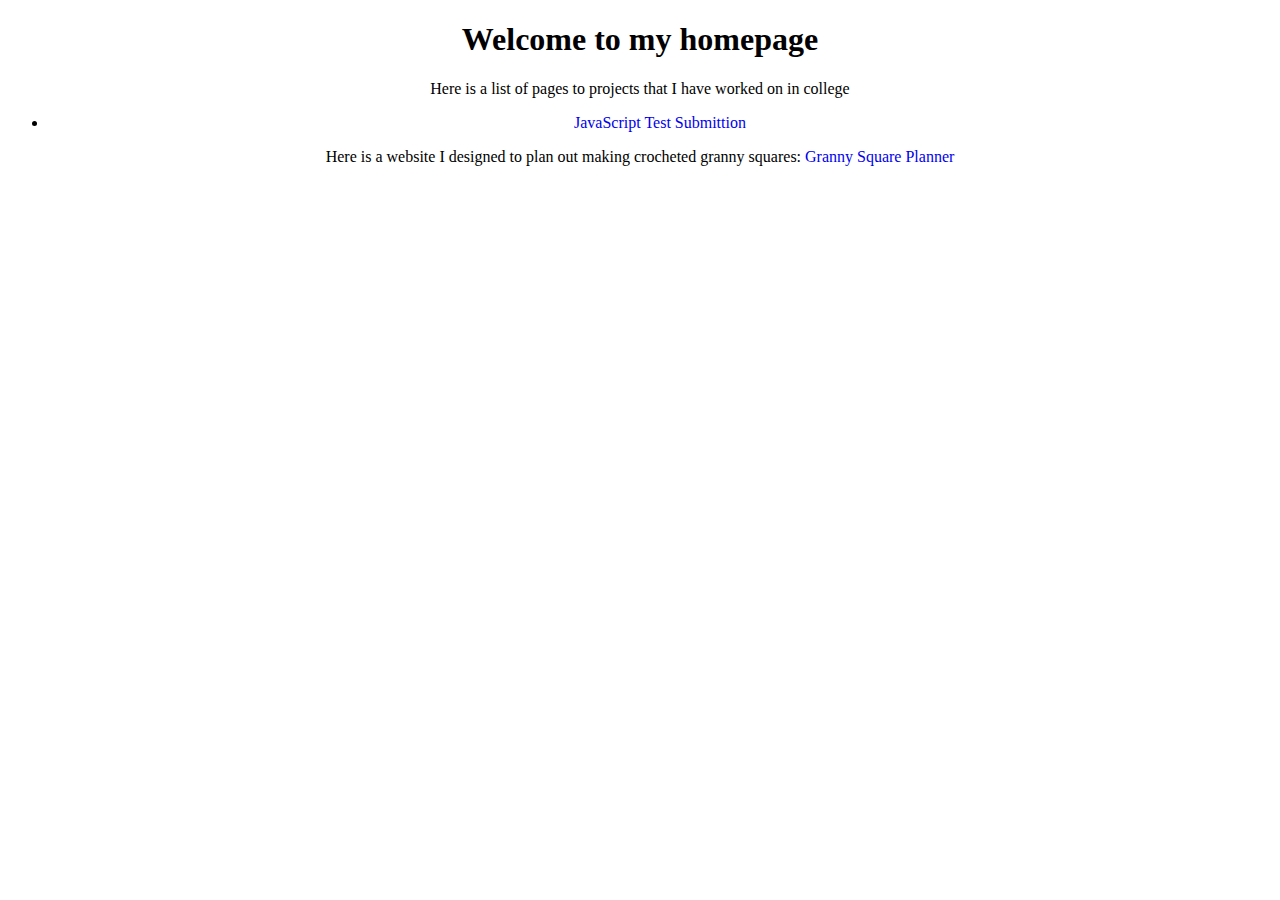
<file: index.html>
<!DOCTYPE html>
<html>
    <link rel="stylesheet" href="index-style.css">
<head>
	
</head>

<body>
	<h1>Welcome to my homepage</h1>
    <p>Here is a list of pages to projects that I have worked on in college</p>
    <ul>
        <li><a href="https://BaileyHust.github.io/school-projects/bailey20">JavaScript Test Submittion</a></li>
    </ul>
    <p>Here is a website I designed to plan out making crocheted granny squares: <a href="grannySquares.html">Granny Square Planner</a></p>
</body>

<script src="https://ajax.googleapis.com/ajax/libs/jquery/3.6.4/jquery.min.js"></script>
<script>

</script>
</html>
</file>
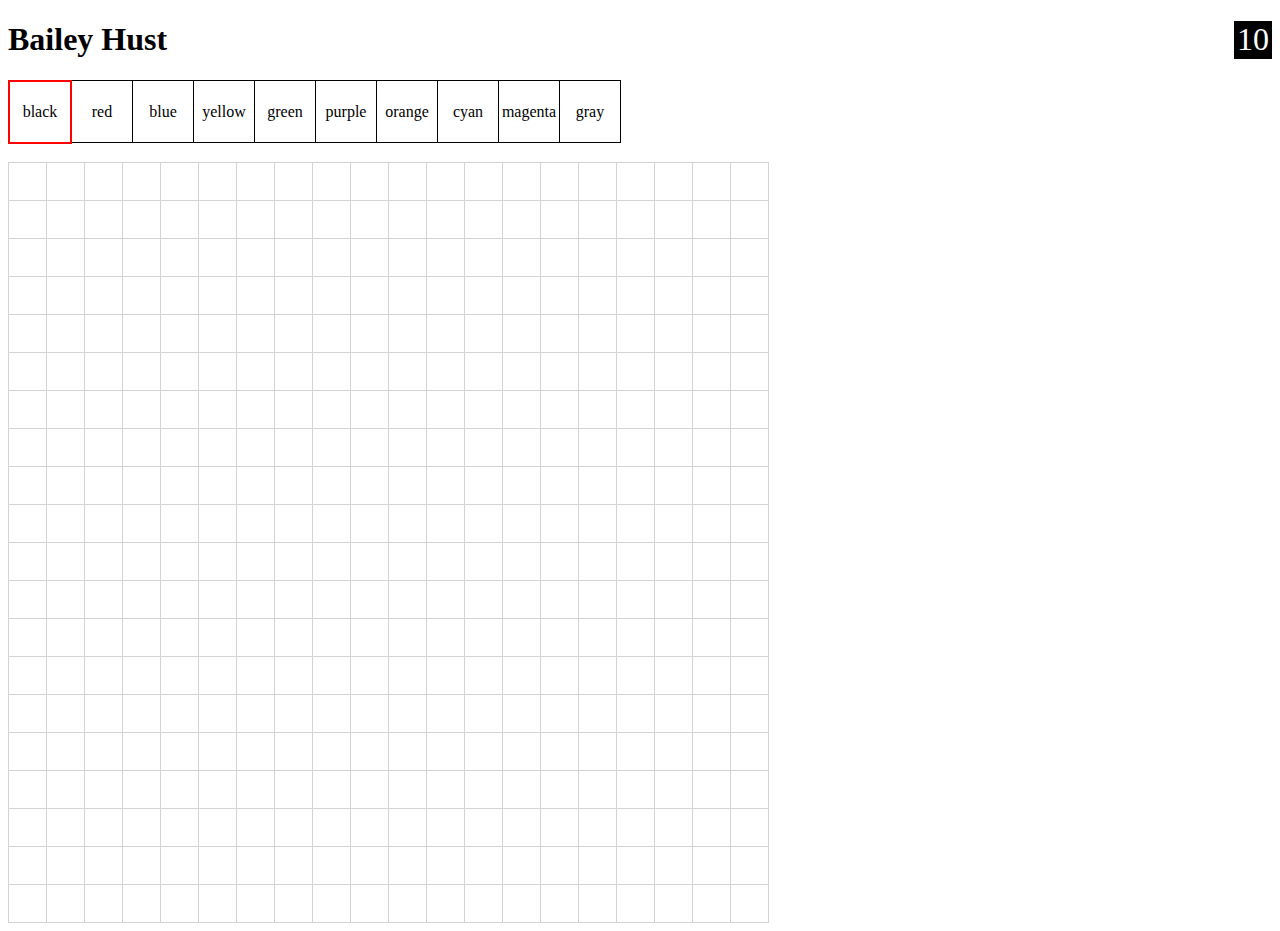
<file: bailey20.html>
<!DOCTYPE html>
<html>
<head>
	<title>Bailey Hust JavaScript Quiz</title>
	<meta name="author" content="Bailey Hust">
	<meta name="description" content="JavaScript Quiz for CS312">
	<meta name='keywords' content="HTML, CSS, JavaScript, Quiz">
</head>

<style>
	h1{
		text-align: left;
	}
	
	#step-counter{
		display: inline-block;
		font-size: 2em;
		background: black;
		color: white;
		float: right;
		height: 38px;
		width: 38px;
		text-align: center;
	}

	table.strip, .strip td {
		border: 1px solid black;
		border-collapse: collapse;
	}
	
	table.main, .main td{
		border: 1px solid lightgray;
		border-collapse: collapse;
	}

	.strip td{
		height: 58px;
		width: 58px;
		text-align: center;
	}

	.main td{
		height: 35px;
		width: 35px;
		text-align: center;
	}

	.strip .selected{
		border: 2px solid red;
	}

	.black{
		background-color: black;
	}

	.red{
		background-color: red;
	}

	.blue{
		background-color: blue;
	}

	.yellow{
		background-color: yellow;
	}

	.green{
		background-color: green;
	}

	.purple{
		background-color: purple;
	}

	.orange{
		background-color: orange;
	}

	.cyan{
		background-color: cyan;
	}

	.magenta{
		background-color: magenta;
	}

	.gray{
		background-color: gray;
	}

</style>

<body>
	<div id="step-counter">10</div>
	<h1>Bailey Hust</h1>

	<table class="strip" id="strip">
		<tr>
			<td id="black" class="selected">black</td>
			<td id="red">red</td>
			<td id="blue">blue</td>
			<td id="yellow">yellow</td>
			<td id="green">green</td>
			<td id="purple">purple</td>
			<td id="orange">orange</td>
			<td id="cyan">cyan</td>
			<td id="magenta">magenta</td>
			<td id="gray">gray</td>
		</tr>
	</table>

	<br>

	<table class="main" id="main">
		<tr>
			<td id="0, 0"></td>
			<td id="0, 1"></td>
			<td id="0, 2"></td>
			<td id="0, 3"></td>
			<td id="0, 4"></td>
			<td id="0, 5"></td>
			<td id="0, 6"></td>
			<td id="0, 7"></td>
			<td id="0, 8"></td>
			<td id="0, 9"></td>
			<td id="0, 10"></td>
			<td id="0, 11"></td>
			<td id="0, 12"></td>
			<td id="0, 13"></td>
			<td id="0, 14"></td>
			<td id="0, 15"></td>
			<td id="0, 16"></td>
			<td id="0, 17"></td>
			<td id="0, 18"></td>
			<td id="0, 19"></td>
		</tr>
		<tr>
			<td id="1, 0"></td>
			<td id="1, 1"></td>
			<td id="1, 2"></td>
			<td id="1, 3"></td>
			<td id="1, 4"></td>
			<td id="1, 5"></td>
			<td id="1, 6"></td>
			<td id="1, 7"></td>
			<td id="1, 8"></td>
			<td id="1, 9"></td>
			<td id="1, 10"></td>
			<td id="1, 11"></td>
			<td id="1, 12"></td>
			<td id="1, 13"></td>
			<td id="1, 14"></td>
			<td id="1, 15"></td>
			<td id="1, 16"></td>
			<td id="1, 17"></td>
			<td id="1, 18"></td>
			<td id="1, 19"></td>
		</tr>
		<tr>
			<td id="2, 0"></td>
			<td id="2, 1"></td>
			<td id="2, 2"></td>
			<td id="2, 3"></td>
			<td id="2, 4"></td>
			<td id="2, 5"></td>
			<td id="2, 6"></td>
			<td id="2, 7"></td>
			<td id="2, 8"></td>
			<td id="2, 9"></td>
			<td id="2, 10"></td>
			<td id="2, 11"></td>
			<td id="2, 12"></td>
			<td id="2, 13"></td>
			<td id="2, 14"></td>
			<td id="2, 15"></td>
			<td id="2, 16"></td>
			<td id="2, 17"></td>
			<td id="2, 18"></td>
			<td id="2, 19"></td>
		</tr>
		<tr>
			<td id="3, 0"></td>
			<td id="3, 1"></td>
			<td id="3, 2"></td>
			<td id="3, 3"></td>
			<td id="3, 4"></td>
			<td id="3, 5"></td>
			<td id="3, 6"></td>
			<td id="3, 7"></td>
			<td id="3, 8"></td>
			<td id="3, 9"></td>
			<td id="3, 10"></td>
			<td id="3, 11"></td>
			<td id="3, 12"></td>
			<td id="3, 13"></td>
			<td id="3, 14"></td>
			<td id="3, 15"></td>
			<td id="3, 16"></td>
			<td id="3, 17"></td>
			<td id="3, 18"></td>
			<td id="3, 19"></td>
		</tr>
		<tr>
			<td id="4, 0"></td>
			<td id="4, 1"></td>
			<td id="4, 2"></td>
			<td id="4, 3"></td>
			<td id="4, 4"></td>
			<td id="4, 5"></td>
			<td id="4, 6"></td>
			<td id="4, 7"></td>
			<td id="4, 8"></td>
			<td id="4, 9"></td>
			<td id="4, 10"></td>
			<td id="4, 11"></td>
			<td id="4, 12"></td>
			<td id="4, 13"></td>
			<td id="4, 14"></td>
			<td id="4, 15"></td>
			<td id="4, 16"></td>
			<td id="4, 17"></td>
			<td id="4, 18"></td>
			<td id="4, 19"></td>
		</tr>
		<tr>
			<td id="5, 0"></td>
			<td id="5, 1"></td>
			<td id="5, 2"></td>
			<td id="5, 3"></td>
			<td id="5, 4"></td>
			<td id="5, 5"></td>
			<td id="5, 6"></td>
			<td id="5, 7"></td>
			<td id="5, 8"></td>
			<td id="5, 9"></td>
			<td id="5, 10"></td>
			<td id="5, 11"></td>
			<td id="5, 12"></td>
			<td id="5, 13"></td>
			<td id="5, 14"></td>
			<td id="5, 15"></td>
			<td id="5, 16"></td>
			<td id="5, 17"></td>
			<td id="5, 18"></td>
			<td id="5, 19"></td>
		</tr>
		<tr>
			<td id="6, 0"></td>
			<td id="6, 1"></td>
			<td id="6, 2"></td>
			<td id="6, 3"></td>
			<td id="6, 4"></td>
			<td id="6, 5"></td>
			<td id="6, 6"></td>
			<td id="6, 7"></td>
			<td id="6, 8"></td>
			<td id="6, 9"></td>
			<td id="6, 10"></td>
			<td id="6, 11"></td>
			<td id="6, 12"></td>
			<td id="6, 13"></td>
			<td id="6, 14"></td>
			<td id="6, 15"></td>
			<td id="6, 16"></td>
			<td id="6, 17"></td>
			<td id="6, 18"></td>
			<td id="6, 19"></td>
		</tr>
		<tr>
			<td id="7, 0"></td>
			<td id="7, 1"></td>
			<td id="7, 2"></td>
			<td id="7, 3"></td>
			<td id="7, 4"></td>
			<td id="7, 5"></td>
			<td id="7, 6"></td>
			<td id="7, 7"></td>
			<td id="7, 8"></td>
			<td id="7, 9"></td>
			<td id="7, 10"></td>
			<td id="7, 11"></td>
			<td id="7, 12"></td>
			<td id="7, 13"></td>
			<td id="7, 14"></td>
			<td id="7, 15"></td>
			<td id="7, 16"></td>
			<td id="7, 17"></td>
			<td id="7, 18"></td>
			<td id="7, 19"></td>
		</tr>
		<tr>
			<td id="8, 0"></td>
			<td id="8, 1"></td>
			<td id="8, 2"></td>
			<td id="8, 3"></td>
			<td id="8, 4"></td>
			<td id="8, 5"></td>
			<td id="8, 6"></td>
			<td id="8, 7"></td>
			<td id="8, 8"></td>
			<td id="8, 9"></td>
			<td id="8, 10"></td>
			<td id="8, 11"></td>
			<td id="8, 12"></td>
			<td id="8, 13"></td>
			<td id="8, 14"></td>
			<td id="8, 15"></td>
			<td id="8, 16"></td>
			<td id="8, 17"></td>
			<td id="8, 18"></td>
			<td id="8, 19"></td>
		</tr>
		<tr>
			<td id="9, 0"></td>
			<td id="9, 1"></td>
			<td id="9, 2"></td>
			<td id="9, 3"></td>
			<td id="9, 4"></td>
			<td id="9, 5"></td>
			<td id="9, 6"></td>
			<td id="9, 7"></td>
			<td id="9, 8"></td>
			<td id="9, 9"></td>
			<td id="9, 10"></td>
			<td id="9, 11"></td>
			<td id="9, 12"></td>
			<td id="9, 13"></td>
			<td id="9, 14"></td>
			<td id="9, 15"></td>
			<td id="9, 16"></td>
			<td id="9, 17"></td>
			<td id="9, 18"></td>
			<td id="9, 19"></td>
		</tr>
		<tr>
			<td id="10, 0"></td>
			<td id="10, 1"></td>
			<td id="10, 2"></td>
			<td id="10, 3"></td>
			<td id="10, 4"></td>
			<td id="10, 5"></td>
			<td id="10, 6"></td>
			<td id="10, 7"></td>
			<td id="10, 8"></td>
			<td id="10, 9"></td>
			<td id="10, 10"></td>
			<td id="10, 11"></td>
			<td id="10, 12"></td>
			<td id="10, 13"></td>
			<td id="10, 14"></td>
			<td id="10, 15"></td>
			<td id="10, 16"></td>
			<td id="10, 17"></td>
			<td id="10, 18"></td>
			<td id="10, 19"></td>
		</tr>
		<tr>
			<td id="11, 0"></td>
			<td id="11, 1"></td>
			<td id="11, 2"></td>
			<td id="11, 3"></td>
			<td id="11, 4"></td>
			<td id="11, 5"></td>
			<td id="11, 6"></td>
			<td id="11, 7"></td>
			<td id="11, 8"></td>
			<td id="11, 9"></td>
			<td id="11, 10"></td>
			<td id="11, 11"></td>
			<td id="11, 12"></td>
			<td id="11, 13"></td>
			<td id="11, 14"></td>
			<td id="11, 15"></td>
			<td id="11, 16"></td>
			<td id="11, 17"></td>
			<td id="11, 18"></td>
			<td id="11, 19"></td>
		</tr>
		<tr>
			<td id="12, 0"></td>
			<td id="12, 1"></td>
			<td id="12, 2"></td>
			<td id="12, 3"></td>
			<td id="12, 4"></td>
			<td id="12, 5"></td>
			<td id="12, 6"></td>
			<td id="12, 7"></td>
			<td id="12, 8"></td>
			<td id="12, 9"></td>
			<td id="12, 10"></td>
			<td id="12, 11"></td>
			<td id="12, 12"></td>
			<td id="12, 13"></td>
			<td id="12, 14"></td>
			<td id="12, 15"></td>
			<td id="12, 16"></td>
			<td id="12, 17"></td>
			<td id="12, 18"></td>
			<td id="12, 19"></td>
		</tr>
		<tr>
			<td id="13, 0"></td>
			<td id="13, 1"></td>
			<td id="13, 2"></td>
			<td id="13, 3"></td>
			<td id="13, 4"></td>
			<td id="13, 5"></td>
			<td id="13, 6"></td>
			<td id="13, 7"></td>
			<td id="13, 8"></td>
			<td id="13, 9"></td>
			<td id="13, 10"></td>
			<td id="13, 11"></td>
			<td id="13, 12"></td>
			<td id="13, 13"></td>
			<td id="13, 14"></td>
			<td id="13, 15"></td>
			<td id="13, 16"></td>
			<td id="13, 17"></td>
			<td id="13, 18"></td>
			<td id="13, 19"></td>
		</tr>
		<tr>
			<td id="14, 0"></td>
			<td id="14, 1"></td>
			<td id="14, 2"></td>
			<td id="14, 3"></td>
			<td id="14, 4"></td>
			<td id="14, 5"></td>
			<td id="14, 6"></td>
			<td id="14, 7"></td>
			<td id="14, 8"></td>
			<td id="14, 9"></td>
			<td id="14, 10"></td>
			<td id="14, 11"></td>
			<td id="14, 12"></td>
			<td id="14, 13"></td>
			<td id="14, 14"></td>
			<td id="14, 15"></td>
			<td id="14, 16"></td>
			<td id="14, 17"></td>
			<td id="14, 18"></td>
			<td id="14, 19"></td>
		</tr>
		<tr>
			<td id="15, 0"></td>
			<td id="15, 1"></td>
			<td id="15, 2"></td>
			<td id="15, 3"></td>
			<td id="15, 4"></td>
			<td id="15, 5"></td>
			<td id="15, 6"></td>
			<td id="15, 7"></td>
			<td id="15, 8"></td>
			<td id="15, 9"></td>
			<td id="15, 10"></td>
			<td id="15, 11"></td>
			<td id="15, 12"></td>
			<td id="15, 13"></td>
			<td id="15, 14"></td>
			<td id="15, 15"></td>
			<td id="15, 16"></td>
			<td id="15, 17"></td>
			<td id="15, 18"></td>
			<td id="15, 19"></td>
		</tr>
		<tr>
			<td id="16, 0"></td>
			<td id="16, 1"></td>
			<td id="16, 2"></td>
			<td id="16, 3"></td>
			<td id="16, 4"></td>
			<td id="16, 5"></td>
			<td id="16, 6"></td>
			<td id="16, 7"></td>
			<td id="16, 8"></td>
			<td id="16, 9"></td>
			<td id="16, 10"></td>
			<td id="16, 11"></td>
			<td id="16, 12"></td>
			<td id="16, 13"></td>
			<td id="16, 14"></td>
			<td id="16, 15"></td>
			<td id="16, 16"></td>
			<td id="16, 17"></td>
			<td id="16, 18"></td>
			<td id="16, 19"></td>
		</tr>
		<tr>
			<td id="17, 0"></td>
			<td id="17, 1"></td>
			<td id="17, 2"></td>
			<td id="17, 3"></td>
			<td id="17, 4"></td>
			<td id="17, 5"></td>
			<td id="17, 6"></td>
			<td id="17, 7"></td>
			<td id="17, 8"></td>
			<td id="17, 9"></td>
			<td id="17, 10"></td>
			<td id="17, 11"></td>
			<td id="17, 12"></td>
			<td id="17, 13"></td>
			<td id="17, 14"></td>
			<td id="17, 15"></td>
			<td id="17, 16"></td>
			<td id="17, 17"></td>
			<td id="17, 18"></td>
			<td id="17, 19"></td>
		</tr>
		<tr>
			<td id="18, 0"></td>
			<td id="18, 1"></td>
			<td id="18, 2"></td>
			<td id="18, 3"></td>
			<td id="18, 4"></td>
			<td id="18, 5"></td>
			<td id="18, 6"></td>
			<td id="18, 7"></td>
			<td id="18, 8"></td>
			<td id="18, 9"></td>
			<td id="18, 10"></td>
			<td id="18, 11"></td>
			<td id="18, 12"></td>
			<td id="18, 13"></td>
			<td id="18, 14"></td>
			<td id="18, 15"></td>
			<td id="18, 16"></td>
			<td id="18, 17"></td>
			<td id="18, 18"></td>
			<td id="18, 19"></td>
		</tr>
		<tr>
			<td id="19, 0"></td>
			<td id="19, 1"></td>
			<td id="19, 2"></td>
			<td id="19, 3"></td>
			<td id="19, 4"></td>
			<td id="19, 5"></td>
			<td id="19, 6"></td>
			<td id="19, 7"></td>
			<td id="19, 8"></td>
			<td id="19, 9"></td>
			<td id="19, 10"></td>
			<td id="19, 11"></td>
			<td id="19, 12"></td>
			<td id="19, 13"></td>
			<td id="19, 14"></td>
			<td id="19, 15"></td>
			<td id="19, 16"></td>
			<td id="19, 17"></td>
			<td id="19, 18"></td>
			<td id="19, 19"></td>
		</tr>
	</table>
</body>

<script src="https://ajax.googleapis.com/ajax/libs/jquery/3.6.4/jquery.min.js"></script>
<script>
	var color_class_selected = "black";
	var strip_table = document.getElementById('strip');
	var strip_cells = strip_table.getElementsByTagName('td');

	for (var i=0; i< strip_cells.length; i++){
		strip_cells[i].addEventListener("click", function(){
			// get clicked cell id
			var cellId = this.cellIndex;
		
			// clear selected id from all cells
			var cellsNotSelected = strip_table.getElementsByTagName('td');
			for (var cell = 0; cell < cellsNotSelected.length; cell++){
				cellsNotSelected[cell].classList.remove('selected');
			}

			// add selected id to clicked cell
			var cellSelected = strip_table.getElementsByTagName('td')[cellId];
			cellSelected.className += " selected";
			//color_class_selected = " " + jQuery(cellSelected).attr('id');
			changeColor(jQuery(cellSelected).attr('id'));
			//console.log(jQuery(cellSelected).attr('id'));
		});
	};

	var main_table = document.getElementById('main');
	var main_cells = main_table.getElementsByTagName('td');

	for (var i = 0; i < main_cells.length; i++){
		main_cells[i].addEventListener("click", function(){
			// get col and row from id
			var col = parseInt(jQuery(this).attr('id').split(',')[1].slice(1));
			var row = parseInt(jQuery(this).attr('id').split(',')[0]);

			// add color class to each cell
			toggleCell(jQuery(this).attr('id'));
			if(row-1 >= 0){
				var up_id = row-1 + ", " + col;
				toggleCell(up_id);
			}
			if(row+1 < 20){
				var down_id = row+1 + ", " + col;
				toggleCell(down_id);
			}
			if(parseInt(col-1) >= 0){
				var left_id = row + ", " + parseInt(col-1);
				toggleCell(left_id);
			}
			if(parseInt(col+1) < 20){
				var right_id = row + ", " + parseInt(col+1);
				toggleCell(right_id);
			}
		});
	};

	function toggleCell(id){
		if(document.getElementById(id).className == ""){
			document.getElementById(id).className += color_class_selected;
		} else {
			document.getElementById(id).className = "";
		}
	};

	function changeColor(newColor){
		// go through cells and change old color class to new color class
		var main_table = document.getElementById('main');
		var main_cells = main_table.getElementsByTagName('td');

		for (var i = 0; i < main_cells.length; i++){
			main_cells[i].classList.replace(color_class_selected, newColor)
		}

		// change selected color to new color
		color_class_selected = newColor;
	};
</script>
</html>
</file>
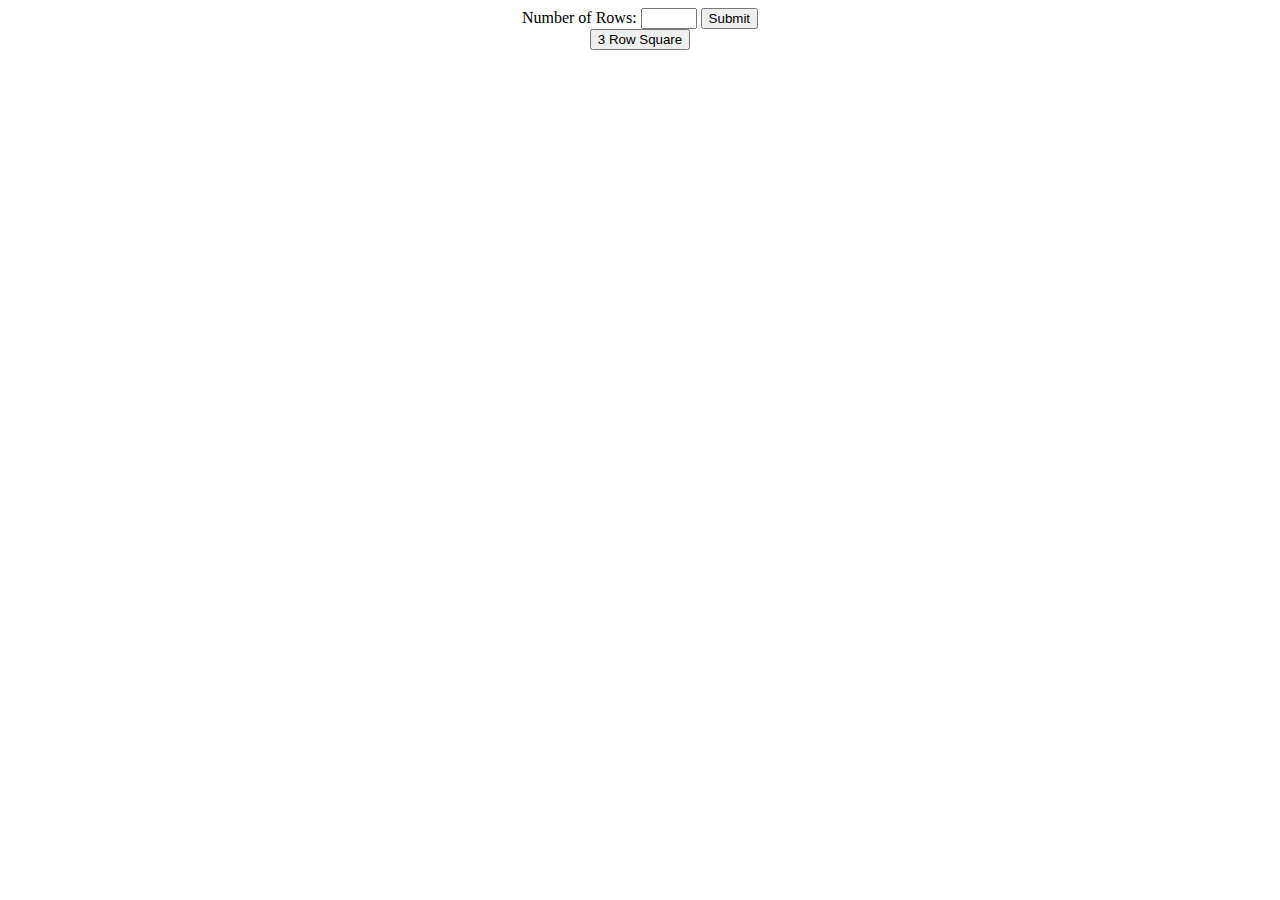
<file: grannySquares.html>
<!DOCTYPE html>
<html>
    <head>
        <title>Granny Square Planner</title>
        <meta name="author" content="Bailey Hust">
        <meta name="description" content="Planner to create colors for Granny Squares">
        <meta name='keywords' content="HTML, CSS, JavaScript, Crochet">
    </head>

    <body style="text-align: center;">
        <form onsubmit="return generateSquare(this)">
            <label for="numRows">Number of Rows:</label>
            <input type="number" max=50 min=1 id="numRows" name="numRows">
            <input type="submit" value="Submit">
        </form>
        <input type="button" onclick="generateSquare(3)" value="3 Row Square">
        <table style="border-collapse: collapse;"></table>
    </body>

    <footer>

    </footer>
    <script src="https://ajax.googleapis.com/ajax/libs/jquery/3.6.4/jquery.min.js"></script>
    <script>
        function generateSquare(inputRows){
            console.log("Number of Rows:" + inputRows);
            const tbl = document.querySelector("table");
            tbl.innerHTML = "";
            tbl.style.width = '500px';
            tbl.style.height = '500px';
            tbl.style.border = '1px solid black';

            for (let r=0; r<inputRows; r++){
                const tr = tbl.insertRow();
                for (let c=0; c<inputRows; c++){
                    const td = tr.insertCell();
                    td.style.border = '1px solid black';
                }
            }
        }
    </script>
</html>
</file>
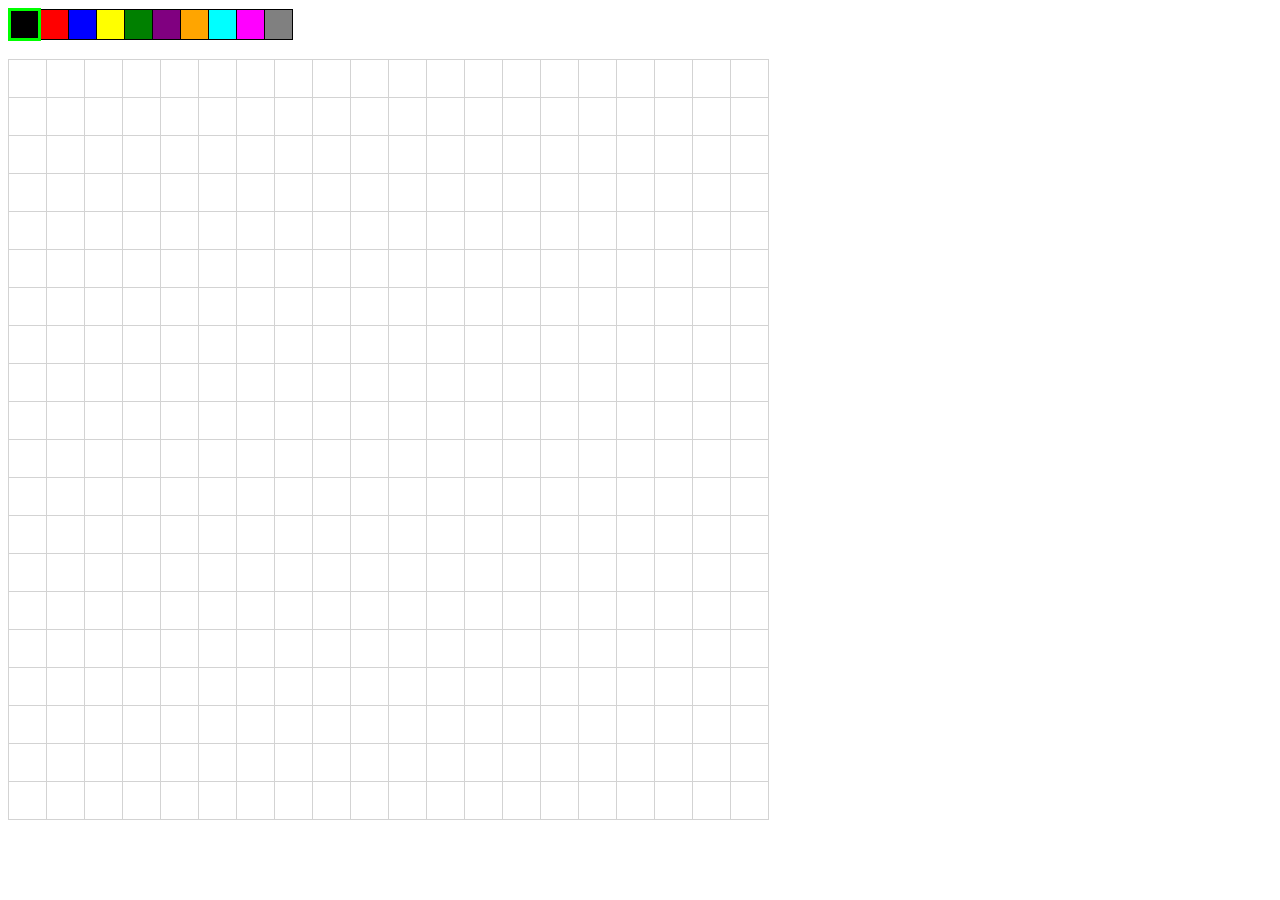
<file: school-projects/bailey20.html>
<!DOCTYPE html>
<html>
<head>
	<title>Bailey Hust JavaScript Quiz</title>
	<meta name="author" content="Bailey Hust">
	<meta name="description" content="JavaScript Quiz for CS312">
	<meta name='keywords' content="HTML, CSS, JavaScript, Quiz">
</head>

<style>
	table.strip, .strip td {
		border: 1px solid black;
		border-collapse: collapse;
	}
	
	table.main, .main td{
		border: 1px solid lightgray;
		border-collapse: collapse;
	}

	.strip td{
		height: 25px;
		width: 25px;
		text-align: center;
	}

	.main td{
		height: 35px;
		width: 35px;
		text-align: center;
	}

	.strip .selected{
		border: 3px solid lime;
	}

	.black{
		background-color: black;
	}

	.red{
		background-color: red;
	}

	.blue{
		background-color: blue;
	}

	.yellow{
		background-color: yellow;
	}

	.green{
		background-color: green;
	}

	.purple{
		background-color: purple;
	}

	.orange{
		background-color: orange;
	}

	.cyan{
		background-color: cyan;
	}

	.magenta{
		background-color: magenta;
	}

	.gray{
		background-color: gray;
	}

</style>

<body>
	<table class="strip" id="strip">
		<tr>
			<td id="black" class="black selected"></td>
			<td id="red" class="red"></td>
			<td id="blue" class="blue"></td>
			<td id="yellow" class="yellow"></td>
			<td id="green" class="green"></td>
			<td id="purple" class="purple"></td>
			<td id="orange" class="orange"></td>
			<td id="cyan" class="cyan"></td>
			<td id="magenta" class="magenta"></td>
			<td id="gray" class="gray"></td>
		</tr>
	</table>

	<br>

	<table class="main" id="main">
		<tr>
			<td id="0, 0"></td>
			<td id="0, 1"></td>
			<td id="0, 2"></td>
			<td id="0, 3"></td>
			<td id="0, 4"></td>
			<td id="0, 5"></td>
			<td id="0, 6"></td>
			<td id="0, 7"></td>
			<td id="0, 8"></td>
			<td id="0, 9"></td>
			<td id="0, 10"></td>
			<td id="0, 11"></td>
			<td id="0, 12"></td>
			<td id="0, 13"></td>
			<td id="0, 14"></td>
			<td id="0, 15"></td>
			<td id="0, 16"></td>
			<td id="0, 17"></td>
			<td id="0, 18"></td>
			<td id="0, 19"></td>
		</tr>
		<tr>
			<td id="1, 0"></td>
			<td id="1, 1"></td>
			<td id="1, 2"></td>
			<td id="1, 3"></td>
			<td id="1, 4"></td>
			<td id="1, 5"></td>
			<td id="1, 6"></td>
			<td id="1, 7"></td>
			<td id="1, 8"></td>
			<td id="1, 9"></td>
			<td id="1, 10"></td>
			<td id="1, 11"></td>
			<td id="1, 12"></td>
			<td id="1, 13"></td>
			<td id="1, 14"></td>
			<td id="1, 15"></td>
			<td id="1, 16"></td>
			<td id="1, 17"></td>
			<td id="1, 18"></td>
			<td id="1, 19"></td>
		</tr>
		<tr>
			<td id="2, 0"></td>
			<td id="2, 1"></td>
			<td id="2, 2"></td>
			<td id="2, 3"></td>
			<td id="2, 4"></td>
			<td id="2, 5"></td>
			<td id="2, 6"></td>
			<td id="2, 7"></td>
			<td id="2, 8"></td>
			<td id="2, 9"></td>
			<td id="2, 10"></td>
			<td id="2, 11"></td>
			<td id="2, 12"></td>
			<td id="2, 13"></td>
			<td id="2, 14"></td>
			<td id="2, 15"></td>
			<td id="2, 16"></td>
			<td id="2, 17"></td>
			<td id="2, 18"></td>
			<td id="2, 19"></td>
		</tr>
		<tr>
			<td id="3, 0"></td>
			<td id="3, 1"></td>
			<td id="3, 2"></td>
			<td id="3, 3"></td>
			<td id="3, 4"></td>
			<td id="3, 5"></td>
			<td id="3, 6"></td>
			<td id="3, 7"></td>
			<td id="3, 8"></td>
			<td id="3, 9"></td>
			<td id="3, 10"></td>
			<td id="3, 11"></td>
			<td id="3, 12"></td>
			<td id="3, 13"></td>
			<td id="3, 14"></td>
			<td id="3, 15"></td>
			<td id="3, 16"></td>
			<td id="3, 17"></td>
			<td id="3, 18"></td>
			<td id="3, 19"></td>
		</tr>
		<tr>
			<td id="4, 0"></td>
			<td id="4, 1"></td>
			<td id="4, 2"></td>
			<td id="4, 3"></td>
			<td id="4, 4"></td>
			<td id="4, 5"></td>
			<td id="4, 6"></td>
			<td id="4, 7"></td>
			<td id="4, 8"></td>
			<td id="4, 9"></td>
			<td id="4, 10"></td>
			<td id="4, 11"></td>
			<td id="4, 12"></td>
			<td id="4, 13"></td>
			<td id="4, 14"></td>
			<td id="4, 15"></td>
			<td id="4, 16"></td>
			<td id="4, 17"></td>
			<td id="4, 18"></td>
			<td id="4, 19"></td>
		</tr>
		<tr>
			<td id="5, 0"></td>
			<td id="5, 1"></td>
			<td id="5, 2"></td>
			<td id="5, 3"></td>
			<td id="5, 4"></td>
			<td id="5, 5"></td>
			<td id="5, 6"></td>
			<td id="5, 7"></td>
			<td id="5, 8"></td>
			<td id="5, 9"></td>
			<td id="5, 10"></td>
			<td id="5, 11"></td>
			<td id="5, 12"></td>
			<td id="5, 13"></td>
			<td id="5, 14"></td>
			<td id="5, 15"></td>
			<td id="5, 16"></td>
			<td id="5, 17"></td>
			<td id="5, 18"></td>
			<td id="5, 19"></td>
		</tr>
		<tr>
			<td id="6, 0"></td>
			<td id="6, 1"></td>
			<td id="6, 2"></td>
			<td id="6, 3"></td>
			<td id="6, 4"></td>
			<td id="6, 5"></td>
			<td id="6, 6"></td>
			<td id="6, 7"></td>
			<td id="6, 8"></td>
			<td id="6, 9"></td>
			<td id="6, 10"></td>
			<td id="6, 11"></td>
			<td id="6, 12"></td>
			<td id="6, 13"></td>
			<td id="6, 14"></td>
			<td id="6, 15"></td>
			<td id="6, 16"></td>
			<td id="6, 17"></td>
			<td id="6, 18"></td>
			<td id="6, 19"></td>
		</tr>
		<tr>
			<td id="7, 0"></td>
			<td id="7, 1"></td>
			<td id="7, 2"></td>
			<td id="7, 3"></td>
			<td id="7, 4"></td>
			<td id="7, 5"></td>
			<td id="7, 6"></td>
			<td id="7, 7"></td>
			<td id="7, 8"></td>
			<td id="7, 9"></td>
			<td id="7, 10"></td>
			<td id="7, 11"></td>
			<td id="7, 12"></td>
			<td id="7, 13"></td>
			<td id="7, 14"></td>
			<td id="7, 15"></td>
			<td id="7, 16"></td>
			<td id="7, 17"></td>
			<td id="7, 18"></td>
			<td id="7, 19"></td>
		</tr>
		<tr>
			<td id="8, 0"></td>
			<td id="8, 1"></td>
			<td id="8, 2"></td>
			<td id="8, 3"></td>
			<td id="8, 4"></td>
			<td id="8, 5"></td>
			<td id="8, 6"></td>
			<td id="8, 7"></td>
			<td id="8, 8"></td>
			<td id="8, 9"></td>
			<td id="8, 10"></td>
			<td id="8, 11"></td>
			<td id="8, 12"></td>
			<td id="8, 13"></td>
			<td id="8, 14"></td>
			<td id="8, 15"></td>
			<td id="8, 16"></td>
			<td id="8, 17"></td>
			<td id="8, 18"></td>
			<td id="8, 19"></td>
		</tr>
		<tr>
			<td id="9, 0"></td>
			<td id="9, 1"></td>
			<td id="9, 2"></td>
			<td id="9, 3"></td>
			<td id="9, 4"></td>
			<td id="9, 5"></td>
			<td id="9, 6"></td>
			<td id="9, 7"></td>
			<td id="9, 8"></td>
			<td id="9, 9"></td>
			<td id="9, 10"></td>
			<td id="9, 11"></td>
			<td id="9, 12"></td>
			<td id="9, 13"></td>
			<td id="9, 14"></td>
			<td id="9, 15"></td>
			<td id="9, 16"></td>
			<td id="9, 17"></td>
			<td id="9, 18"></td>
			<td id="9, 19"></td>
		</tr>
		<tr>
			<td id="10, 0"></td>
			<td id="10, 1"></td>
			<td id="10, 2"></td>
			<td id="10, 3"></td>
			<td id="10, 4"></td>
			<td id="10, 5"></td>
			<td id="10, 6"></td>
			<td id="10, 7"></td>
			<td id="10, 8"></td>
			<td id="10, 9"></td>
			<td id="10, 10"></td>
			<td id="10, 11"></td>
			<td id="10, 12"></td>
			<td id="10, 13"></td>
			<td id="10, 14"></td>
			<td id="10, 15"></td>
			<td id="10, 16"></td>
			<td id="10, 17"></td>
			<td id="10, 18"></td>
			<td id="10, 19"></td>
		</tr>
		<tr>
			<td id="11, 0"></td>
			<td id="11, 1"></td>
			<td id="11, 2"></td>
			<td id="11, 3"></td>
			<td id="11, 4"></td>
			<td id="11, 5"></td>
			<td id="11, 6"></td>
			<td id="11, 7"></td>
			<td id="11, 8"></td>
			<td id="11, 9"></td>
			<td id="11, 10"></td>
			<td id="11, 11"></td>
			<td id="11, 12"></td>
			<td id="11, 13"></td>
			<td id="11, 14"></td>
			<td id="11, 15"></td>
			<td id="11, 16"></td>
			<td id="11, 17"></td>
			<td id="11, 18"></td>
			<td id="11, 19"></td>
		</tr>
		<tr>
			<td id="12, 0"></td>
			<td id="12, 1"></td>
			<td id="12, 2"></td>
			<td id="12, 3"></td>
			<td id="12, 4"></td>
			<td id="12, 5"></td>
			<td id="12, 6"></td>
			<td id="12, 7"></td>
			<td id="12, 8"></td>
			<td id="12, 9"></td>
			<td id="12, 10"></td>
			<td id="12, 11"></td>
			<td id="12, 12"></td>
			<td id="12, 13"></td>
			<td id="12, 14"></td>
			<td id="12, 15"></td>
			<td id="12, 16"></td>
			<td id="12, 17"></td>
			<td id="12, 18"></td>
			<td id="12, 19"></td>
		</tr>
		<tr>
			<td id="13, 0"></td>
			<td id="13, 1"></td>
			<td id="13, 2"></td>
			<td id="13, 3"></td>
			<td id="13, 4"></td>
			<td id="13, 5"></td>
			<td id="13, 6"></td>
			<td id="13, 7"></td>
			<td id="13, 8"></td>
			<td id="13, 9"></td>
			<td id="13, 10"></td>
			<td id="13, 11"></td>
			<td id="13, 12"></td>
			<td id="13, 13"></td>
			<td id="13, 14"></td>
			<td id="13, 15"></td>
			<td id="13, 16"></td>
			<td id="13, 17"></td>
			<td id="13, 18"></td>
			<td id="13, 19"></td>
		</tr>
		<tr>
			<td id="14, 0"></td>
			<td id="14, 1"></td>
			<td id="14, 2"></td>
			<td id="14, 3"></td>
			<td id="14, 4"></td>
			<td id="14, 5"></td>
			<td id="14, 6"></td>
			<td id="14, 7"></td>
			<td id="14, 8"></td>
			<td id="14, 9"></td>
			<td id="14, 10"></td>
			<td id="14, 11"></td>
			<td id="14, 12"></td>
			<td id="14, 13"></td>
			<td id="14, 14"></td>
			<td id="14, 15"></td>
			<td id="14, 16"></td>
			<td id="14, 17"></td>
			<td id="14, 18"></td>
			<td id="14, 19"></td>
		</tr>
		<tr>
			<td id="15, 0"></td>
			<td id="15, 1"></td>
			<td id="15, 2"></td>
			<td id="15, 3"></td>
			<td id="15, 4"></td>
			<td id="15, 5"></td>
			<td id="15, 6"></td>
			<td id="15, 7"></td>
			<td id="15, 8"></td>
			<td id="15, 9"></td>
			<td id="15, 10"></td>
			<td id="15, 11"></td>
			<td id="15, 12"></td>
			<td id="15, 13"></td>
			<td id="15, 14"></td>
			<td id="15, 15"></td>
			<td id="15, 16"></td>
			<td id="15, 17"></td>
			<td id="15, 18"></td>
			<td id="15, 19"></td>
		</tr>
		<tr>
			<td id="16, 0"></td>
			<td id="16, 1"></td>
			<td id="16, 2"></td>
			<td id="16, 3"></td>
			<td id="16, 4"></td>
			<td id="16, 5"></td>
			<td id="16, 6"></td>
			<td id="16, 7"></td>
			<td id="16, 8"></td>
			<td id="16, 9"></td>
			<td id="16, 10"></td>
			<td id="16, 11"></td>
			<td id="16, 12"></td>
			<td id="16, 13"></td>
			<td id="16, 14"></td>
			<td id="16, 15"></td>
			<td id="16, 16"></td>
			<td id="16, 17"></td>
			<td id="16, 18"></td>
			<td id="16, 19"></td>
		</tr>
		<tr>
			<td id="17, 0"></td>
			<td id="17, 1"></td>
			<td id="17, 2"></td>
			<td id="17, 3"></td>
			<td id="17, 4"></td>
			<td id="17, 5"></td>
			<td id="17, 6"></td>
			<td id="17, 7"></td>
			<td id="17, 8"></td>
			<td id="17, 9"></td>
			<td id="17, 10"></td>
			<td id="17, 11"></td>
			<td id="17, 12"></td>
			<td id="17, 13"></td>
			<td id="17, 14"></td>
			<td id="17, 15"></td>
			<td id="17, 16"></td>
			<td id="17, 17"></td>
			<td id="17, 18"></td>
			<td id="17, 19"></td>
		</tr>
		<tr>
			<td id="18, 0"></td>
			<td id="18, 1"></td>
			<td id="18, 2"></td>
			<td id="18, 3"></td>
			<td id="18, 4"></td>
			<td id="18, 5"></td>
			<td id="18, 6"></td>
			<td id="18, 7"></td>
			<td id="18, 8"></td>
			<td id="18, 9"></td>
			<td id="18, 10"></td>
			<td id="18, 11"></td>
			<td id="18, 12"></td>
			<td id="18, 13"></td>
			<td id="18, 14"></td>
			<td id="18, 15"></td>
			<td id="18, 16"></td>
			<td id="18, 17"></td>
			<td id="18, 18"></td>
			<td id="18, 19"></td>
		</tr>
		<tr>
			<td id="19, 0"></td>
			<td id="19, 1"></td>
			<td id="19, 2"></td>
			<td id="19, 3"></td>
			<td id="19, 4"></td>
			<td id="19, 5"></td>
			<td id="19, 6"></td>
			<td id="19, 7"></td>
			<td id="19, 8"></td>
			<td id="19, 9"></td>
			<td id="19, 10"></td>
			<td id="19, 11"></td>
			<td id="19, 12"></td>
			<td id="19, 13"></td>
			<td id="19, 14"></td>
			<td id="19, 15"></td>
			<td id="19, 16"></td>
			<td id="19, 17"></td>
			<td id="19, 18"></td>
			<td id="19, 19"></td>
		</tr>
	</table>
</body>

<script src="https://ajax.googleapis.com/ajax/libs/jquery/3.6.4/jquery.min.js"></script>
<script>
	var color_class_selected = "black";
	var strip_table = document.getElementById('strip');
	var strip_cells = strip_table.getElementsByTagName('td');

	for (var i=0; i< strip_cells.length; i++){
		strip_cells[i].addEventListener("click", function(){
			// get clicked cell id
			var cellId = this.cellIndex;
		
			// clear selected id from all cells
			var cellsNotSelected = strip_table.getElementsByTagName('td');
			for (var cell = 0; cell < cellsNotSelected.length; cell++){
				cellsNotSelected[cell].classList.remove('selected');
			}

			// add selected id to clicked cell
			var cellSelected = strip_table.getElementsByTagName('td')[cellId];
			cellSelected.className += " selected";
			//color_class_selected = " " + jQuery(cellSelected).attr('id');
			changeColor(jQuery(cellSelected).attr('id'));
			//console.log(jQuery(cellSelected).attr('id'));
		});
	};

	var main_table = document.getElementById('main');
	var main_cells = main_table.getElementsByTagName('td');

	for (var i = 0; i < main_cells.length; i++){
		main_cells[i].addEventListener("click", function(){
			// get col and row from id
			var col = parseInt(jQuery(this).attr('id').split(',')[1].slice(1));
			var row = parseInt(jQuery(this).attr('id').split(',')[0]);

			// add color class to each cell
			toggleCell(jQuery(this).attr('id'));
			if(row-1 >= 0){
				var up_id = row-1 + ", " + col;
				toggleCell(up_id);
			}
			if(row+1 < 20){
				var down_id = row+1 + ", " + col;
				toggleCell(down_id);
			}
			if(parseInt(col-1) >= 0){
				var left_id = row + ", " + parseInt(col-1);
				toggleCell(left_id);
			}
			if(parseInt(col+1) < 20){
				var right_id = row + ", " + parseInt(col+1);
				toggleCell(right_id);
			}
		});
	};

	function toggleCell(id){
		if(document.getElementById(id).className == ""){
			document.getElementById(id).className += color_class_selected;
		} else {
			document.getElementById(id).className = "";
		}
	};

	function changeColor(newColor){
		// go through cells and change old color class to new color class
		var main_table = document.getElementById('main');
		var main_cells = main_table.getElementsByTagName('td');

		for (var i = 0; i < main_cells.length; i++){
			main_cells[i].classList.replace(color_class_selected, newColor)
		}

		// change selected color to new color
		color_class_selected = newColor;
	};
</script>
</html>
</file>
<file: index-style.css>
.root{
    --french-gray: #C3CAD5;
    --caput-mortuum: #56282D;
    --celadon: #A8D4AD;
    --midnight-green: #023C40;
    --wisteria: #C490D1;
}

body{
    background-color: var(--french-gray);
    text-align: center;
}

a{
    text-decoration: none;
}

a:hover{
    background-color: var(--caput-mortuum);
    color: var(--celadon);
}
</file>
